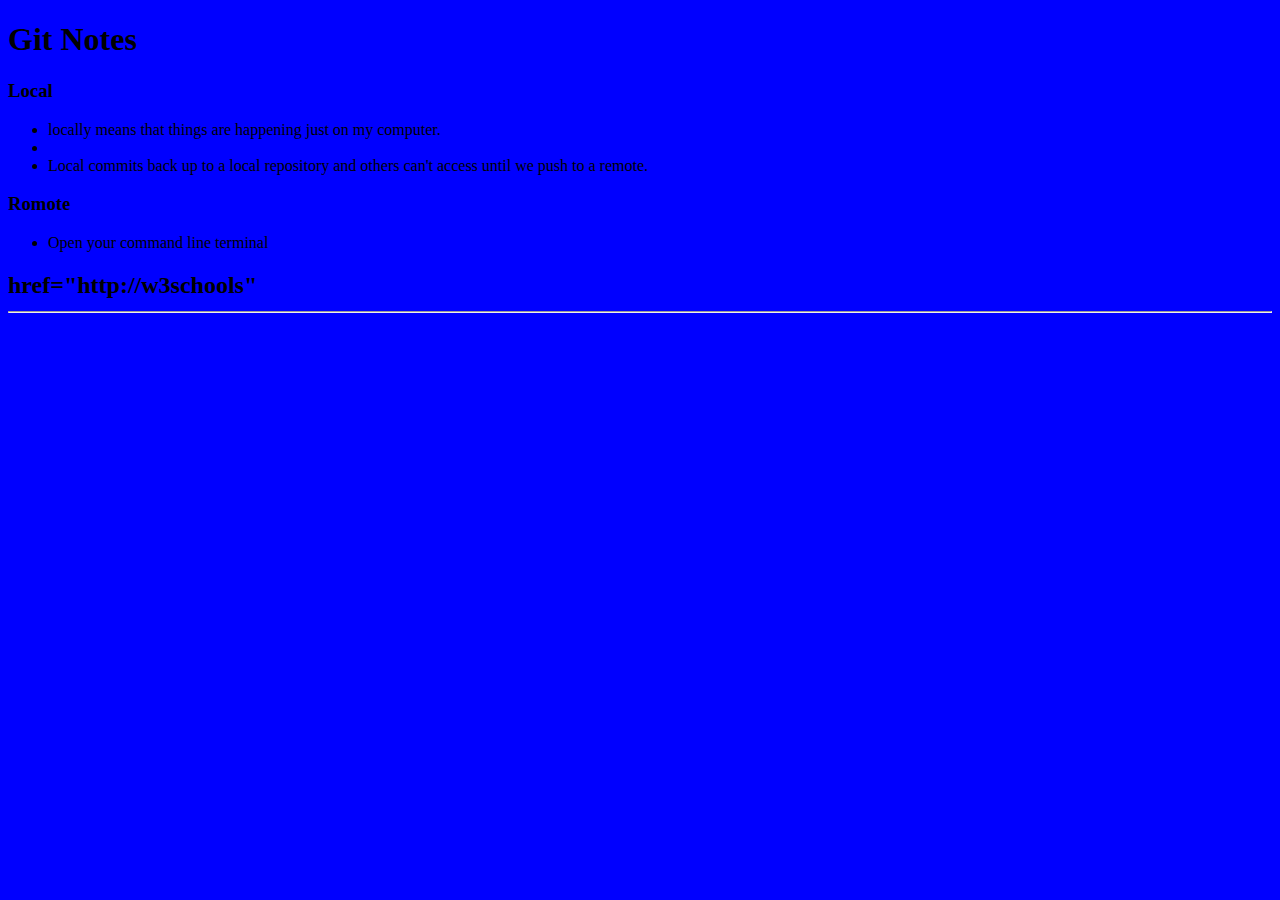
<file: index.html>
<!DOCTYPE html>
<html> 


<head>
	<title></title>
	<link rel="stylesheet" type="text/css"href="css/main.css">
</head>

<body>
<h1>Git Notes</h1>
<h3>Local</h3>
<ul>

			<li>locally means that things are happening just on my computer.<li>
			<li>Local commits back up to a local repository and others can't access until we push to a remote.</li>


</ul>
<h3>
	Romote

</h3>

<ul>
<li>Open your command line terminal</li>


</ul>







<h2>href="http://w3schools"
<hr>  

</body>
</html>
</file>
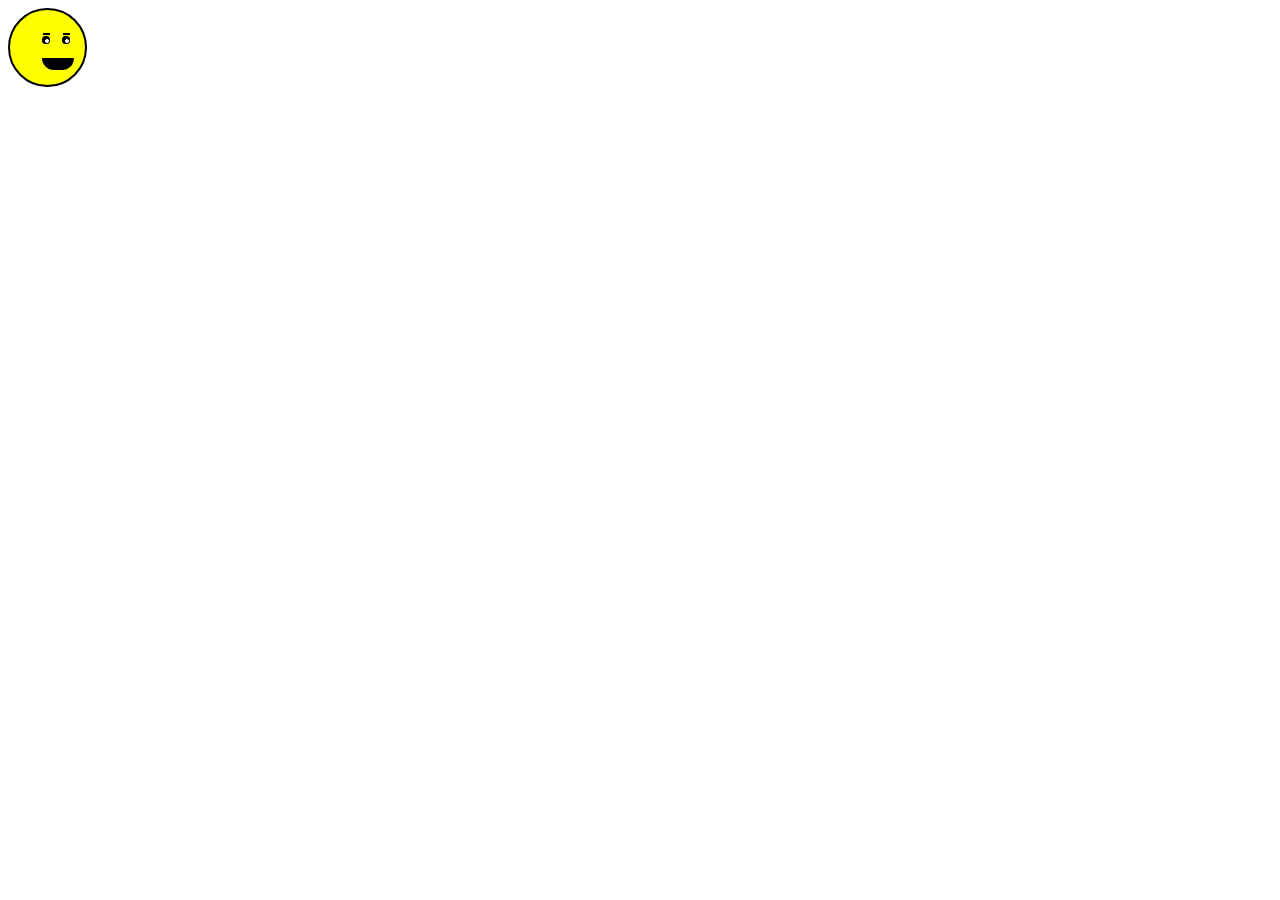
<file: playground.html>
<!DOCTYPE <html>
 <head>

 	<link rel="stylesheet" type="text/css" href="views/css-playground.css">
 	<title></title>
 </head>
 <body>
<!--Smiley Face -->
<div class="face">
  <div class="left-eye">
    <div id="inner-eye"></div>
    <div class="eyebrow"></div>
  </div>
  <div class="right-eye">
    <div id="inner-eye"></div>
    <div class="eyebrow"></div>
  </div>
  <div class="mouth"></div>
  
</div>

 </body>
 </html>
</file>
<file: css/main.css>
body{
	background-color: blue;
}
</file>
<file: views/css-playground.css>
.face{
  width: 75px;
  height: 75px;
  border: solid 2px black;
  background-color: yellow;
  border-radius: 40px;
}

.left-eye{
  width: 6px;
  height: 6px;
  border: solid 1px black;
  border-radius: 3px;
  position: relative;
  left: 32px;
  top: 26px;
  background-color: black;
  
}

#inner-eye{
  width:2px;
  height:2px;
  border:solid 1px white;
  border-radius: 2px;
  position: relative;
  left: 2px;
  top: 2px;
  background-color: white;
}

.right-eye{
  width: 6px;
  height: 6px;
  border: solid 1px black;
  border-radius: 3px;
  position: relative;
  left: 52px;
  top: 18px;
  background-color: black; 
}

.mouth{
  width: 30px;
  height: 10px;
  border: solid 1px black;
  border-radius: 0px 0px 45px 45px;
  background-color: black;
  margin: 1em;
  position: relative;
  top: 1em;
  left: 1em;
}

.eyebrow{
  height: 2px;
  width: 7px;
  background-color: black;
  position: relative;
  left: 0px;
  bottom: 8px;
}
</file>
